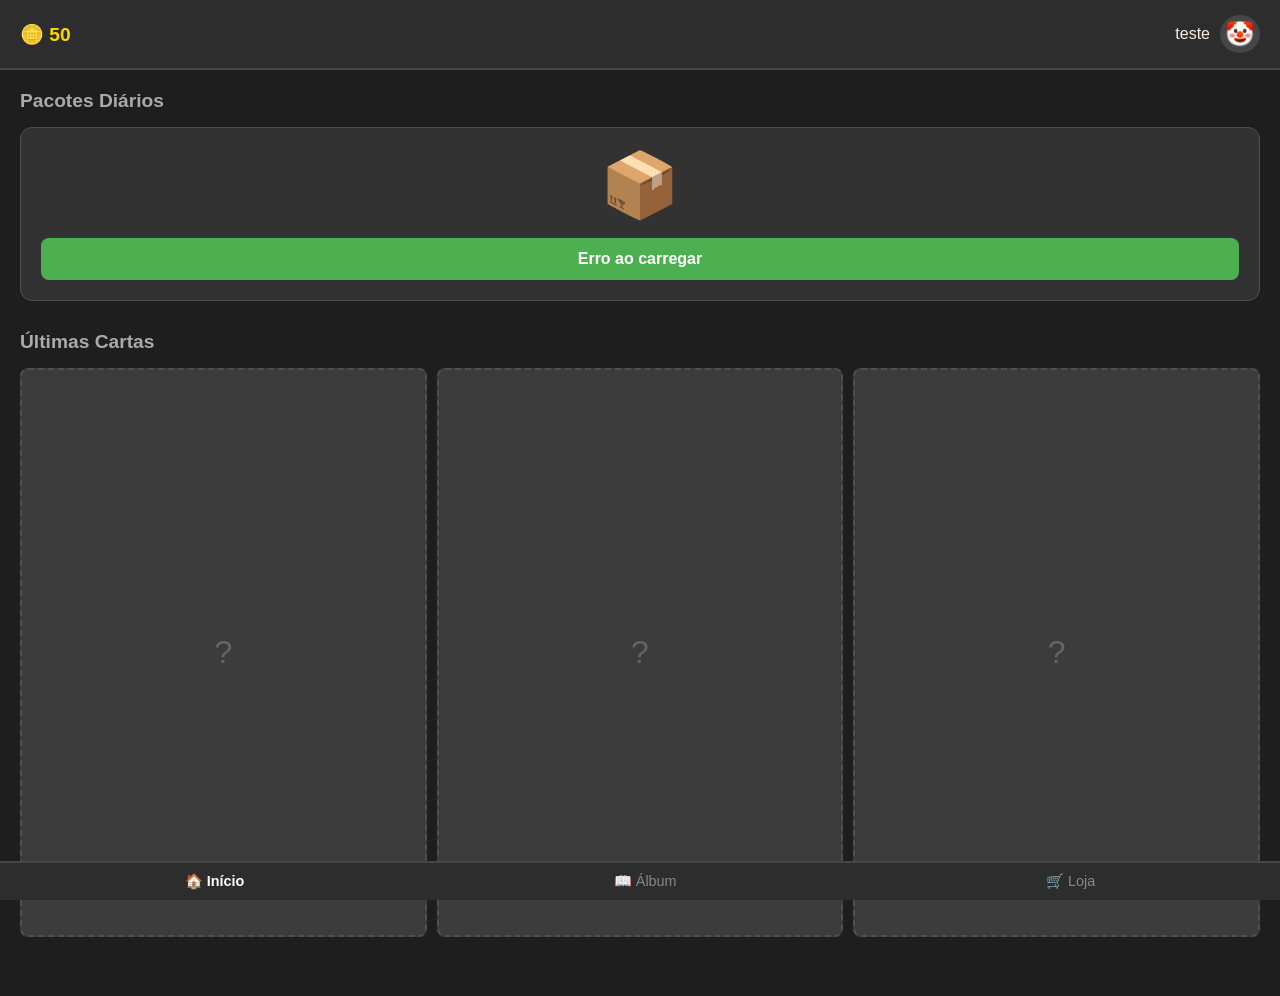
<file: index.html>
<!DOCTYPE html>
<html lang="pt-br">
<head>
    <meta charset="UTF-8">
    <meta name="viewport" content="width=device-width, initial-scale=1.0">
    <title>Santos TCG</title>
    <link rel="stylesheet" href="style.css">
    <!-- Removi o script daqui e coloquei no final do body, é uma boa prática para carregar a página mais rápido -->
</head>
<body>
    <header>
        <div id="moedas">
            🪙 <span id="saldo">000</span>
        </div>
        <div id="usuario">
            <div id="nome">teste</div>
            <div id="foto">🤡</div>
        </div>
    </header>

    <main>
        <!-- Área para abrir pacotes -->
        <section id="pacotes">
            <h2>Pacotes Diários</h2>
            <div class="card-pacote">
                <div class="icone-pacote">📦</div>
                <button id="btn-abrir">Abrir Pacote</button>
            </div>
        </section>

        <!-- Área onde as cartas vão aparecer (Album) -->
        <section id="album">
            <h2>Últimas Cartas</h2>
            <div class="grid-cartas">
                <div class="carta vazia">?</div>
                <div class="carta vazia">?</div>
                <div class="carta vazia">?</div>
            </div>
        </section>
    </main>

    <footer>
        <nav id="menu-inferior">
            <button class="menu-btn ativo">🏠 Início</button>
            <button class="menu-btn">📖 Álbum</button>
            <button class="menu-btn">🛒 Loja</button>
        </nav>
    </footer>

    <script src="script.js"></script>
</body>
</html>
</file>
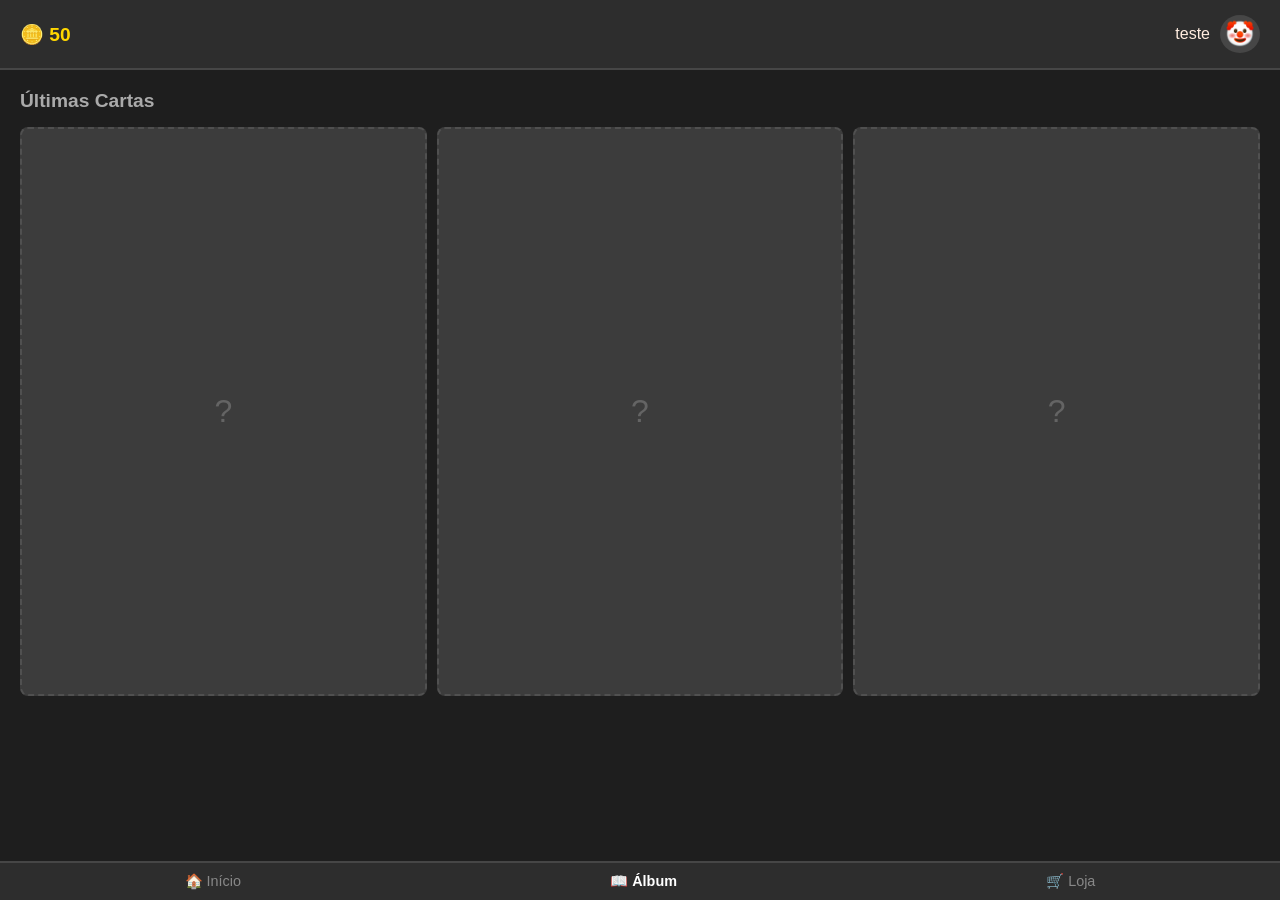
<file: album.html>
<!DOCTYPE html>
<html lang="pt-br">
<head>
    <meta charset="UTF-8">
    <meta name="viewport" content="width=device-width, initial-scale=1.0">
    <title>Santos TCG</title>
    <link rel="stylesheet" href="style.css">
</head>
<body>
    <header>
        <div id="moedas">
            🪙 <span id="saldo">000</span>
        </div>
        <div id="usuario">
            <div id="nome">teste</div>
            <div id="foto">🤡</div>
        </div>
    </header>

    <main>
        <!-- Área onde as cartas vão aparecer (Album) -->
        <section id="album">
            <h2>Últimas Cartas</h2>
            <div class="grid-cartas">
                <div class="carta vazia">?</div>
                <div class="carta vazia">?</div>
                <div class="carta vazia">?</div>
            </div>
        </section>
    </main>

    <footer>
        <nav id="menu-inferior">
            <button class="menu-btn">🏠 Início</button>
            <button class="menu-btn ativo">📖 Álbum</button>
            <button class="menu-btn">🛒 Loja</button>
        </nav>
    </footer>

    <script src="script.js"></script>
</body>
</html>
</file>
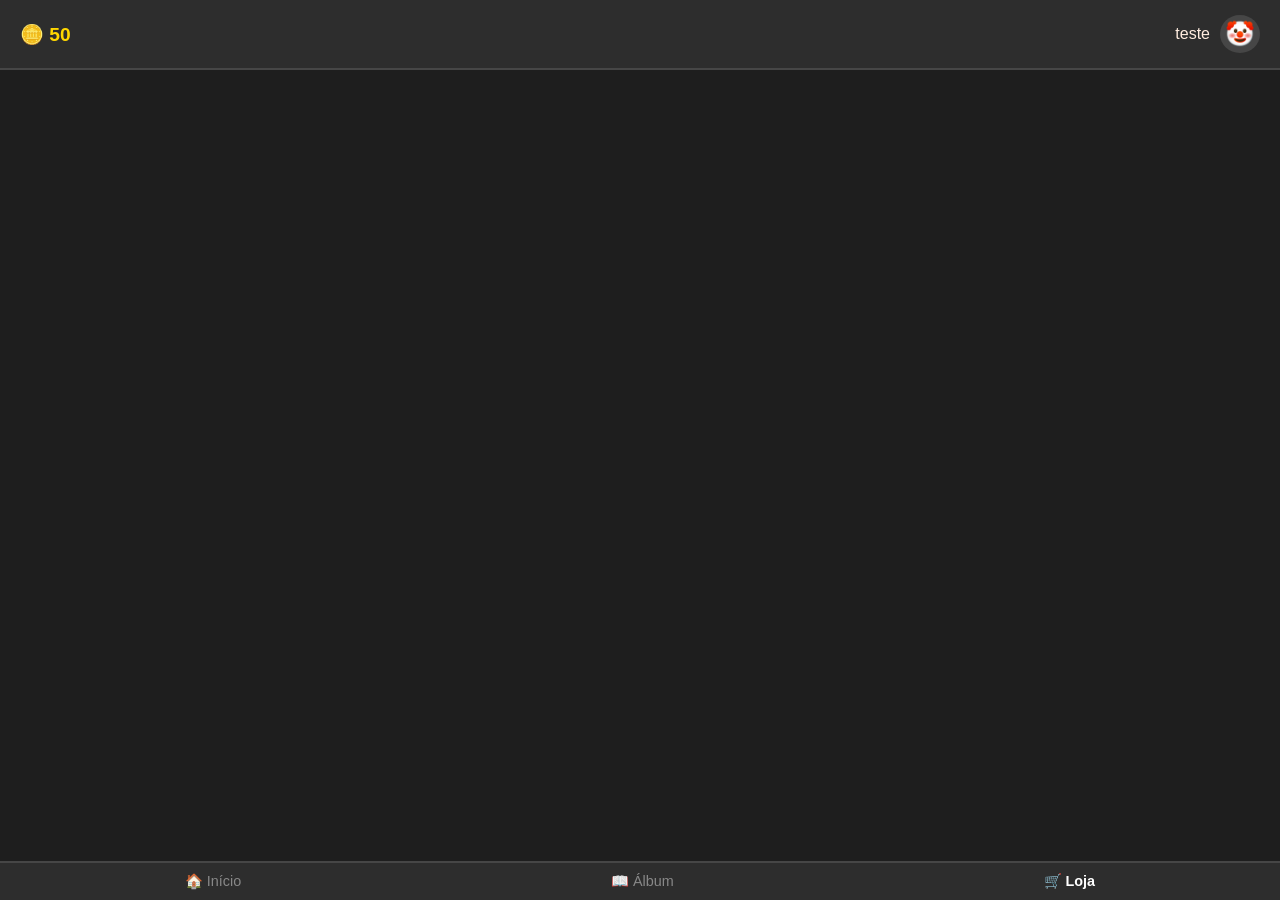
<file: loja.html>
<!DOCTYPE html>
<html lang="pt-br">
<head>
    <meta charset="UTF-8">
    <meta name="viewport" content="width=device-width, initial-scale=1.0">
    <title>Santos TCG</title>
    <link rel="stylesheet" href="style.css">
</head>
<body>
    <header>
        <div id="moedas">
            🪙 <span id="saldo">000</span>
        </div>
        <div id="usuario">
            <div id="nome">teste</div>
            <div id="foto">🤡</div>
        </div>
    </header>

    <main>

    </main>

    <footer>
        <nav id="menu-inferior">
            <button class="menu-btn">🏠 Início</button>
            <button class="menu-btn">📖 Álbum</button>
            <button class="menu-btn ativo">🛒 Loja</button>
        </nav>
    </footer>

    <script src="script.js"></script>
</body>
</html>
</file>
<file: style.css>
/* Reset básico para garantir que fique igual em todo celular */
* {
    margin: 0;
    padding: 0;
    box-sizing: border-box;
}

body {
    background-color: rgb(30, 30, 30); /* Dei uma leve escurecida para destacar os cards */
    color: rgb(255, 236, 223);
    font-family: Arial, Helvetica, sans-serif;
    
    /* Configuração para o rodapé ficar sempre embaixo */
    display: flex;
    flex-direction: column;
    min-height: 100vh;
}

header {
    display: flex;
    flex-direction: row;
    justify-content: space-between;
    align-items: center;
    padding: 15px 20px;
    background-color: rgb(45, 45, 45);
    border-bottom: 2px solid rgb(70, 70, 70);
    position: sticky;
    top: 0;
}

#moedas {
    font-size: 1.2rem;
    font-weight: bold;
    color: #ffd700;
}

#usuario {
    display: flex;
    flex-direction: row;
    align-items: center;
    gap: 10px;
    text-align: right;
}

#foto {
    font-size: 1.5rem;
    background-color: rgb(70, 70, 70);
    padding: 5px;
    border-radius: 50%;
}

/* Área Principal */
main {
    flex: 1; /* Faz o main ocupar todo o espaço livre */
    padding: 20px;
    display: flex;
    flex-direction: column;
    gap: 30px;
}

h2 {
    font-size: 1.2rem;
    margin-bottom: 15px;
    color: #aaa;
}

/* Estilo do Pacote */
.card-pacote {
    background-color: rgb(50, 50, 50);
    border-radius: 12px;
    padding: 20px;
    text-align: center;
    border: 1px solid rgb(80, 80, 80);
}

.icone-pacote {
    font-size: 4rem;
    margin-bottom: 15px;
}

#btn-abrir {
    background-color: #4CAF50;
    color: white;
    border: none;
    padding: 12px 24px;
    border-radius: 8px;
    font-size: 1rem;
    font-weight: bold;
    cursor: pointer;
    width: 100%;
}

#btn-abrir:active {
    background-color: #45a049;
    transform: scale(0.98);
}

/* Estilo do Álbum (Grid de Cartas) */
.grid-cartas {
    display: grid;
    grid-template-columns: repeat(auto-fit, minmax(80px, 1fr));
    gap: 10px;
}

.carta {
    background-color: rgb(60, 60, 60);
    aspect-ratio: 2.5 / 3.5; /* Proporção padrão de carta de TCG */
    border-radius: 8px;
    display: flex;
    justify-content: center;
    align-items: center;
    font-size: 2rem;
    color: rgb(100, 100, 100);
    border: 2px dashed rgb(80, 80, 80);
}

/* Rodapé / Menu Inferior */
footer {
    background-color: rgb(45, 45, 45);
    border-top: 2px solid rgb(70, 70, 70);
    padding: 10px 0;
    position: sticky;
    bottom: 0;
}

#menu-inferior {
    display: flex;
    justify-content: space-around;
}

.menu-btn {
    background: none;
    border: none;
    color: #888;
    font-size: 0.9rem;
    display: flex;
    flex-direction: column;
    align-items: center;
    gap: 5px;
    cursor: pointer;
}

.menu-btn.ativo {
    color: white;
    font-weight: bold;
}
</file>
